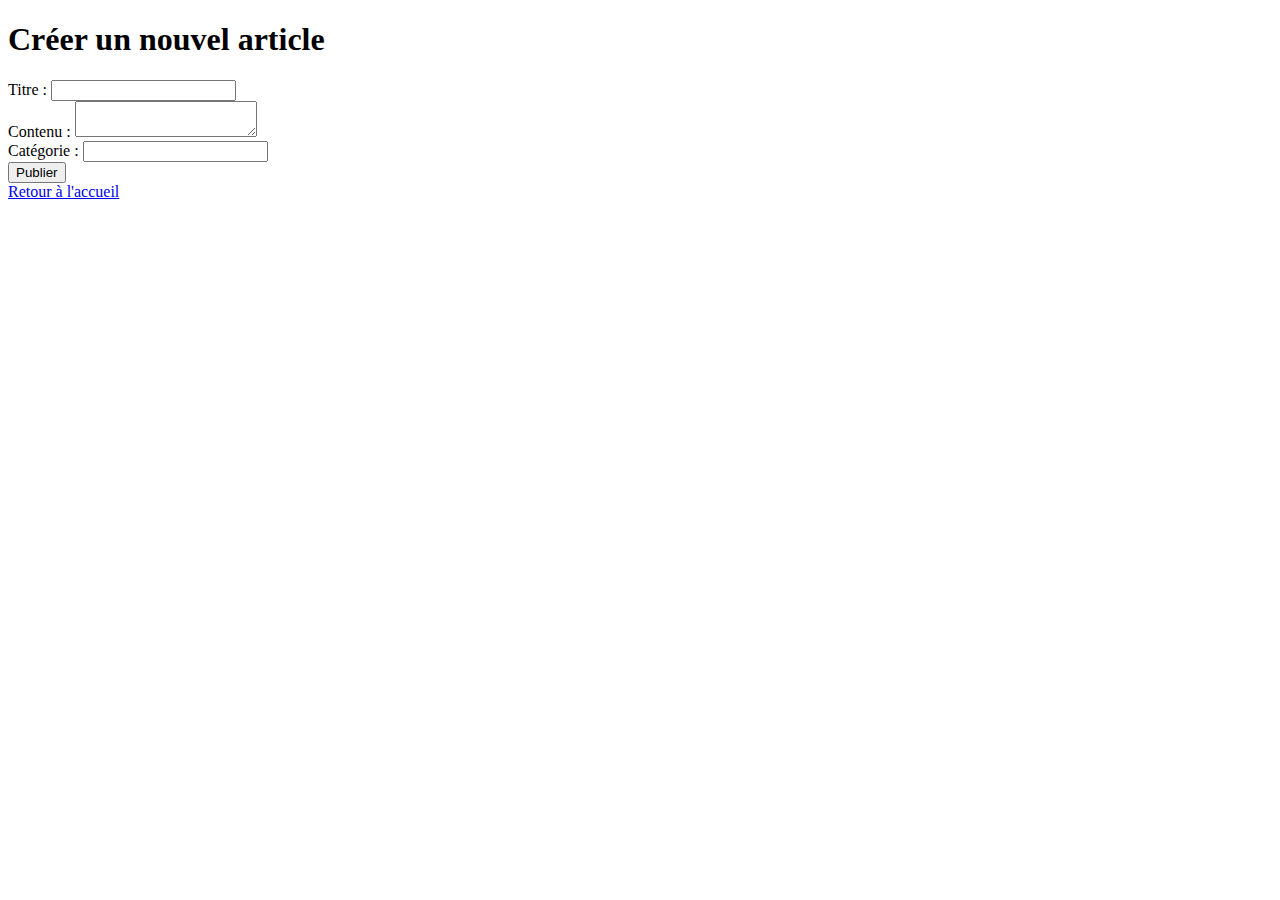
<file: templates/create_article.html>
<!DOCTYPE html>
<html lang="fr">
<head>
    <meta charset="UTF-8">
    <meta name="viewport" content="width=device-width, initial-scale=1.0">
    <title>Créer un article</title>
</head>
<body>
    <h1>Créer un nouvel article</h1>
    <form method="POST">
        <label for="title">Titre :</label>
        <input type="text" id="title" name="title" required>
        <br>
        <label for="content">Contenu :</label>
        <textarea id="content" name="content" required></textarea>
        <br>
        <label for="category">Catégorie :</label>
        <input type="text" id="category" name="category" required>
        <br>
        <button type="submit">Publier</button>
    </form>
    <a href="{{ url_for('index') }}">Retour à l'accueil</a>
</body>
</html>
</file>
